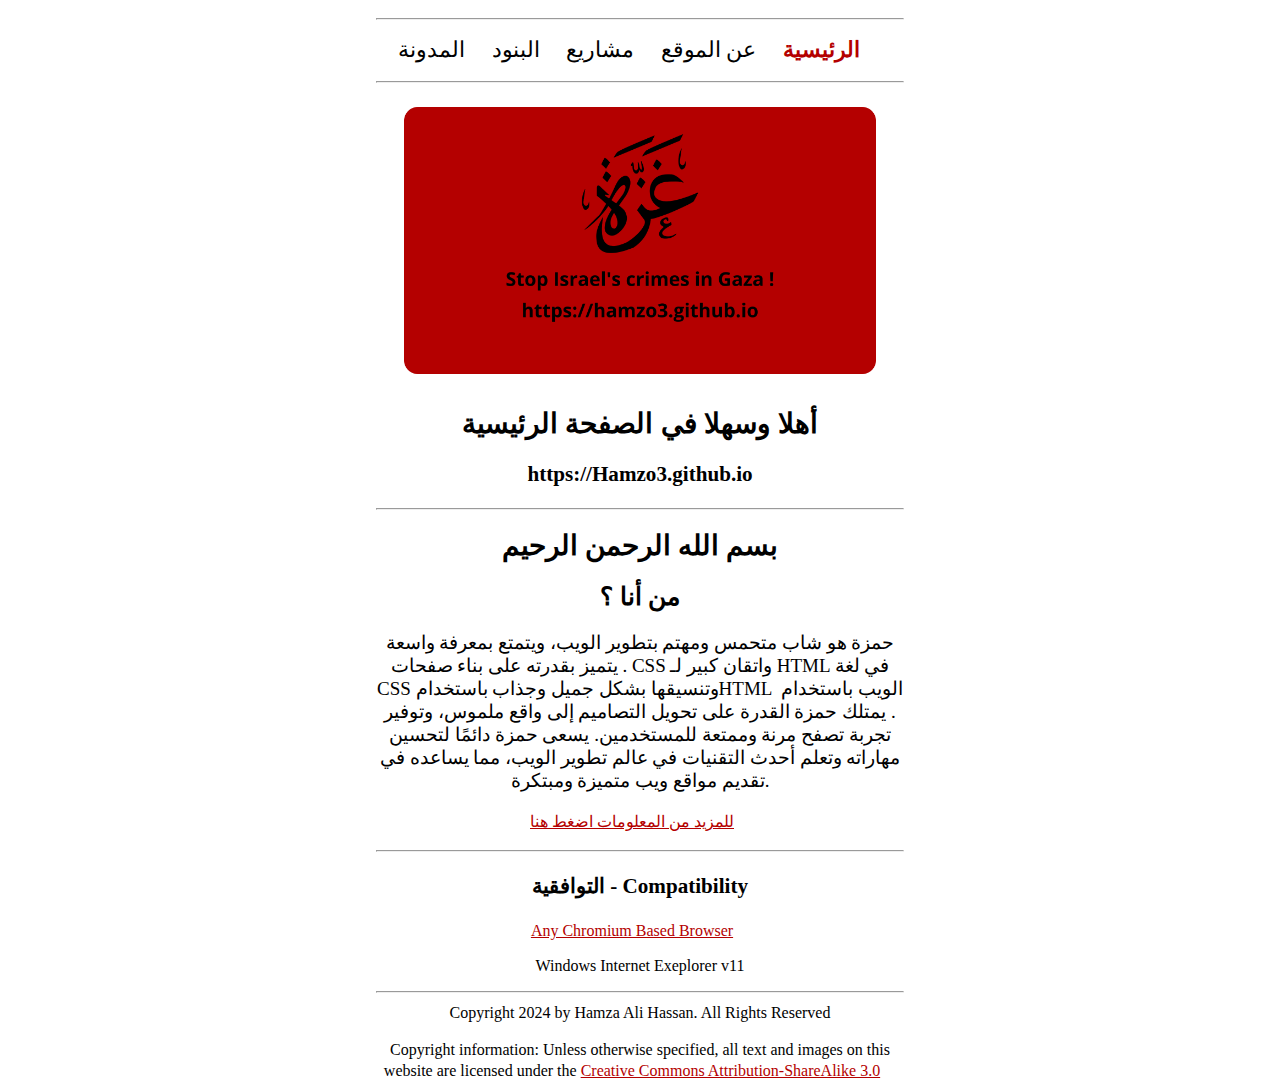
<file: index.html>
<!DOCTYPE html>
<html lang="ar">
    <link rel="stylesheet" href="/index/style.css">
    <head>
        <meta name="viewport" content="width=device-width, initial-scale=1.0">
        <title>Hamzo - الرئيسية</title>
        <link rel="icon" type="image/png" href="مصادر/صور/11zon_cropped.png">
<div id="div-home" style="text-align: center; size: 30px; color: rgb(0, 0, 0);">
<hr>
<dl>

<strong><a id="home" style="text-decoration: none; font-size: 22px" href="index.html"> الرئيسية</a></strong> 

<a style="text-decoration: none; font-size: 22px" href="index/info.html">عن الموقع</a>
<a style="text-decoration: none; font-size: 22px" 
 href="https://drive.google.com/drive/folders/1Of5Od-PatvcnGkwwoJ-iFAAcf-YKPBrf?usp=sharing" target="_blank">مشاريع</a>
<a style="text-decoration: none; font-size: 22px;" href="index/rule.html">البنود</a>
<a style="text-decoration: none; font-size: 22px;" href="../blog/index.html">المدونة</a>


</dl>
    
 <hr>
</div>
    </head>
    <div style="text-align: center;">
    
    <body>
        <style>
            img
            { max-width: 100%;
            height: auto;
            display: block;
            margin: 0 auto;}
        </style>
        <img src="../مصادر/صور/GAZA.png">
        
   <h1>أهلا وسهلا في الصفحة الرئيسية</h1>
   <h3 style="text-align: center;">https://Hamzo3.github.io</h3>
<hr>
<h1>بسم الله الرحمن الرحيم</h1>
<h2>من أنا ؟</h2>
<div class="container">
    <p style="font-size: 19px;"> حمزة هو شاب متحمس ومهتم بتطوير الويب، ويتمتع بمعرفة واسعة في لغة<bdi>  HTML </bdi> واتقان كبير لـ<bdi> CSS </bdi>. يتميز بقدرته على بناء صفحات الويب باستخدام <bdi>  HTML </bdi> وتنسيقها بشكل جميل وجذاب باستخدام <bdi> CSS </bdi>. يمتلك حمزة القدرة على تحويل التصاميم إلى واقع ملموس، وتوفير تجربة تصفح مرنة وممتعة للمستخدمين. يسعى حمزة دائمًا لتحسين مهاراته وتعلم أحدث التقنيات في عالم تطوير الويب، مما يساعده في تقديم مواقع ويب متميزة ومبتكرة. </p>

<P><a  style="font-size: 16px;color:rgb(180, 0, 0)" href="index/info.html">للمزيد من المعلومات اضغط هنا</a></P>

</div>




        
    </body>
    <hr>
    </div>
    <footer style="text-align: center;">
        <h3>التوافقية - <bdi>Compatibility</bdi></h3>
        <span style="font-size: 16px; color: rgb(180, 0, 0);" ><a  style="font-size: 16px;color:rgb(180, 0, 0) "href="https://en.wikipedia.org/wiki/Chromium_(web_browser)"  target="_blank"> Any Chromium Based Browser</a></span>
        <p style="font-size: 16px;">Windows Internet Exeplorer v11</p>
        
        <hr>
       
        <span style="font-size: 16px;"   id="span-home">   Copyright 2024 by Hamza Ali Hassan. All Rights Reserved</span>
        

        <span style="font-size: 16px;" id="span-home-tow"> <p></p>
            Copyright information: Unless otherwise specified, all text and images on this website are licensed under the <a  style="font-size: 16px;color:rgb(180, 0, 0);;"  href="https://creativecommons.org/licenses/by-sa/3.0/" target="_blank">Creative Commons Attribution-ShareAlike 3.0</a></span>
      </footer>
</html>
</file>
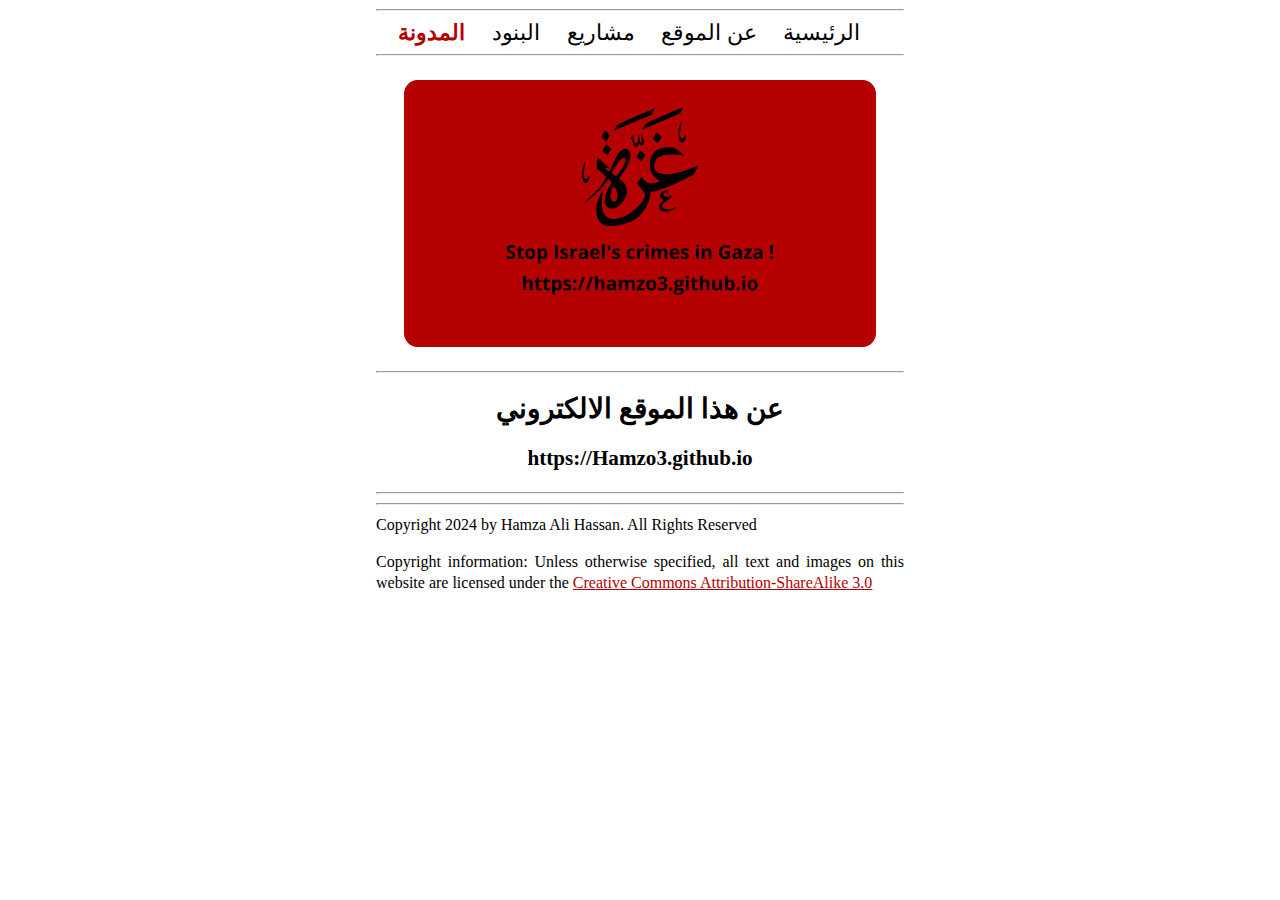
<file: blog/index.html>
<!DOCTYPE html>
<html>
    <link rel="stylesheet" href="style.css">
    <head>
        <meta name="viewport" content="width=device-width, initial-scale=1.0">
        <title>Hamzo - المدونة</title>
        <link rel="icon" type="image/png" href="../مصادر/صور/11zon_cropped.png">
<div id="div-info" style="text-align: center; size: 33px; color: rgb(0, 0, 0);">
    <hr>
<a style="text-decoration: none; font-size: 22px;" href="../index.html"> الرئيسية</a> 
<a id="info"  style="text-decoration: none; font-size: 22px" href="../index/info.html">عن الموقع</a>
<a style="text-decoration: none; font-size: 22px"
 href="https://drive.google.com/drive/folders/1Of5Od-PatvcnGkwwoJ-iFAAcf-YKPBrf?usp=sharing" target="_blank">مشاريع</a>
 <a style="text-decoration: none; font-size: 22px;" href="../index/rule.html">البنود </a>
 <strong><a style="text-decoration: none; font-size: 22px; color: rgb(180, 0, 0);" href="index.html">المدونة</a></strong>
 <hr>
</div>
    </head>
    <div style="text-align: center;">
    
        <body>
            <style>
                img
                { max-width: 100%;
                height: auto;
                display: block;
                margin: 0 auto;}
            </style>
            <img src="../مصادر/صور/GAZA.png">
            <hr> 
       <h1>عن هذا الموقع الالكتروني</h1>
       <h3 style="text-align: center;">https://Hamzo3.github.io</h3>
    <hr>
    
    
    
    
    
    
    
    
    
            
        </body>
        </div>
        <footer>
            <hr>
           
            <span style="font-size: 16px;"   id="span-home">   Copyright 2024 by Hamza Ali Hassan. All Rights Reserved</span>
            
            <span style="font-size: 16px;" id="span-home-tow"> <p></p>
                Copyright information: Unless otherwise specified, all text and images on this website are licensed under the <a  style="font-size: 16px;color:rgb(180, 0, 0);;"  href="https://creativecommons.org/licenses/by-sa/3.0/" target="_blank">Creative Commons Attribution-ShareAlike 3.0</a></span>
          </footer>
</html>
</file>
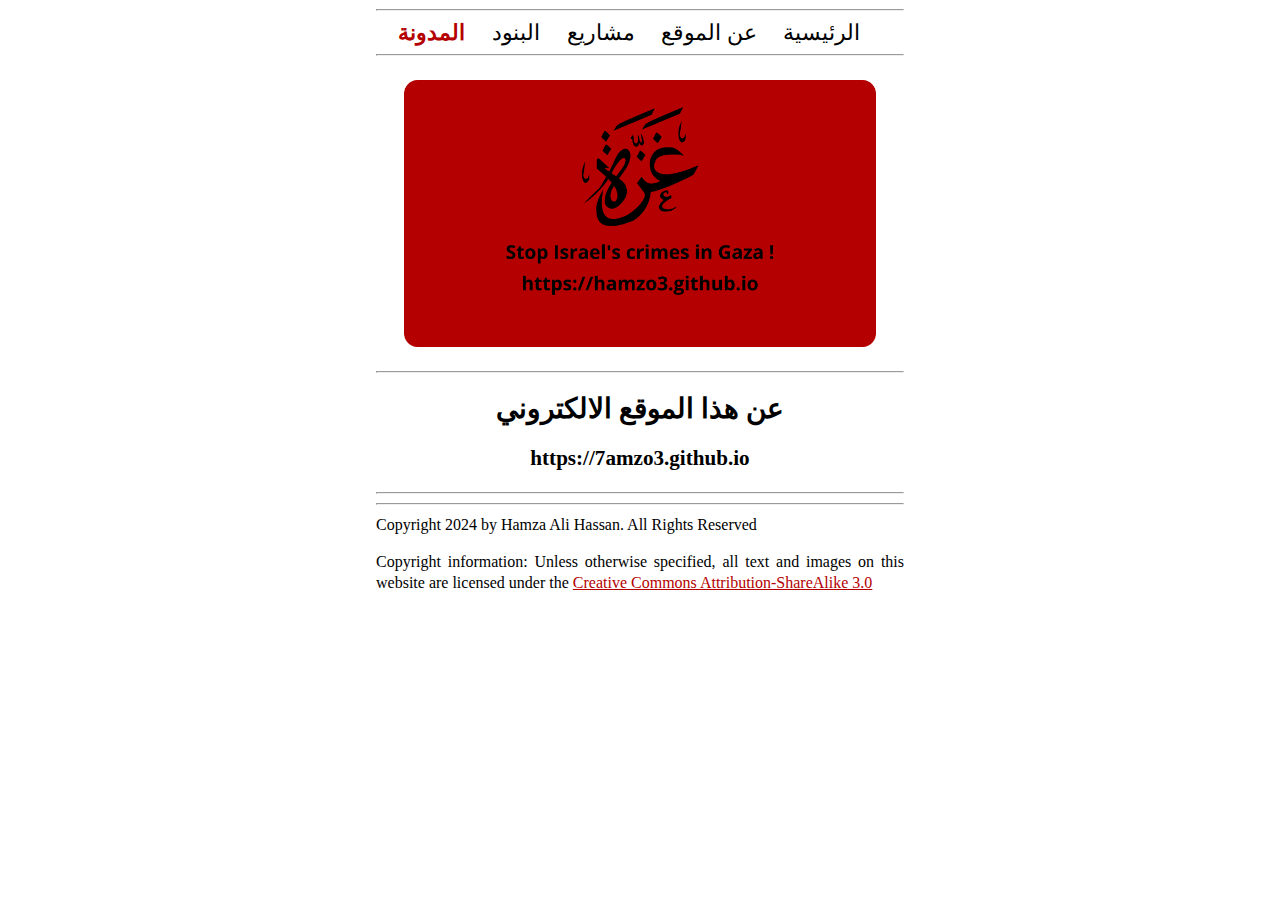
<file: Website v2.0/blog/index.html>
<!DOCTYPE html>
<html>
    <link rel="stylesheet" href="style.css">
    <head>
        <meta name="viewport" content="width=device-width, initial-scale=1.0">
        <title>Hamzo - عني</title>
        <link rel="icon" type="image/png" href="../مصادر/صور/11zon_cropped.png">
<div id="div-info" style="text-align: center; size: 33px; color: rgb(0, 0, 0);">
    <hr>
<a style="text-decoration: none; font-size: 22px;" href="../index/index.html"> الرئيسية</a> 
<a id="info"  style="text-decoration: none; font-size: 22px" href="../index/info.html">عن الموقع</a>
<a style="text-decoration: none; font-size: 22px"
 href="https://drive.google.com/drive/folders/1Of5Od-PatvcnGkwwoJ-iFAAcf-YKPBrf?usp=sharing" target="_blank">مشاريع</a>
 <a style="text-decoration: none; font-size: 22px;" href="../index/rule.html">البنود </a>
 <strong><a style="text-decoration: none; font-size: 22px; color: rgb(180, 0, 0);" href="blog">المدونة</a></strong>
 <hr>
</div>
    </head>
    <div style="text-align: center;">
    
        <body>
            <style>
                img
                { max-width: 100%;
                height: auto;
                display: block;
                margin: 0 auto;}
            </style>
            <img src="../مصادر/صور/GAZA.png">
            <hr> 
       <h1>عن هذا الموقع الالكتروني</h1>
       <h3 style="text-align: center;">https://7amzo3.github.io</h3>
    <hr>
    
    
    
    
    
    
    
    
    
            
        </body>
        </div>
        <footer>
            <hr>
           
            <span style="font-size: 16px;"   id="span-home">   Copyright 2024 by Hamza Ali Hassan. All Rights Reserved</span>
            
            <span style="font-size: 16px;" id="span-home-tow"> <p></p>
                Copyright information: Unless otherwise specified, all text and images on this website are licensed under the <a  style="font-size: 16px;color:rgb(180, 0, 0);;"  href="https://creativecommons.org/licenses/by-sa/3.0/" target="_blank">Creative Commons Attribution-ShareAlike 3.0</a></span>
          </footer>
</html>
</file>
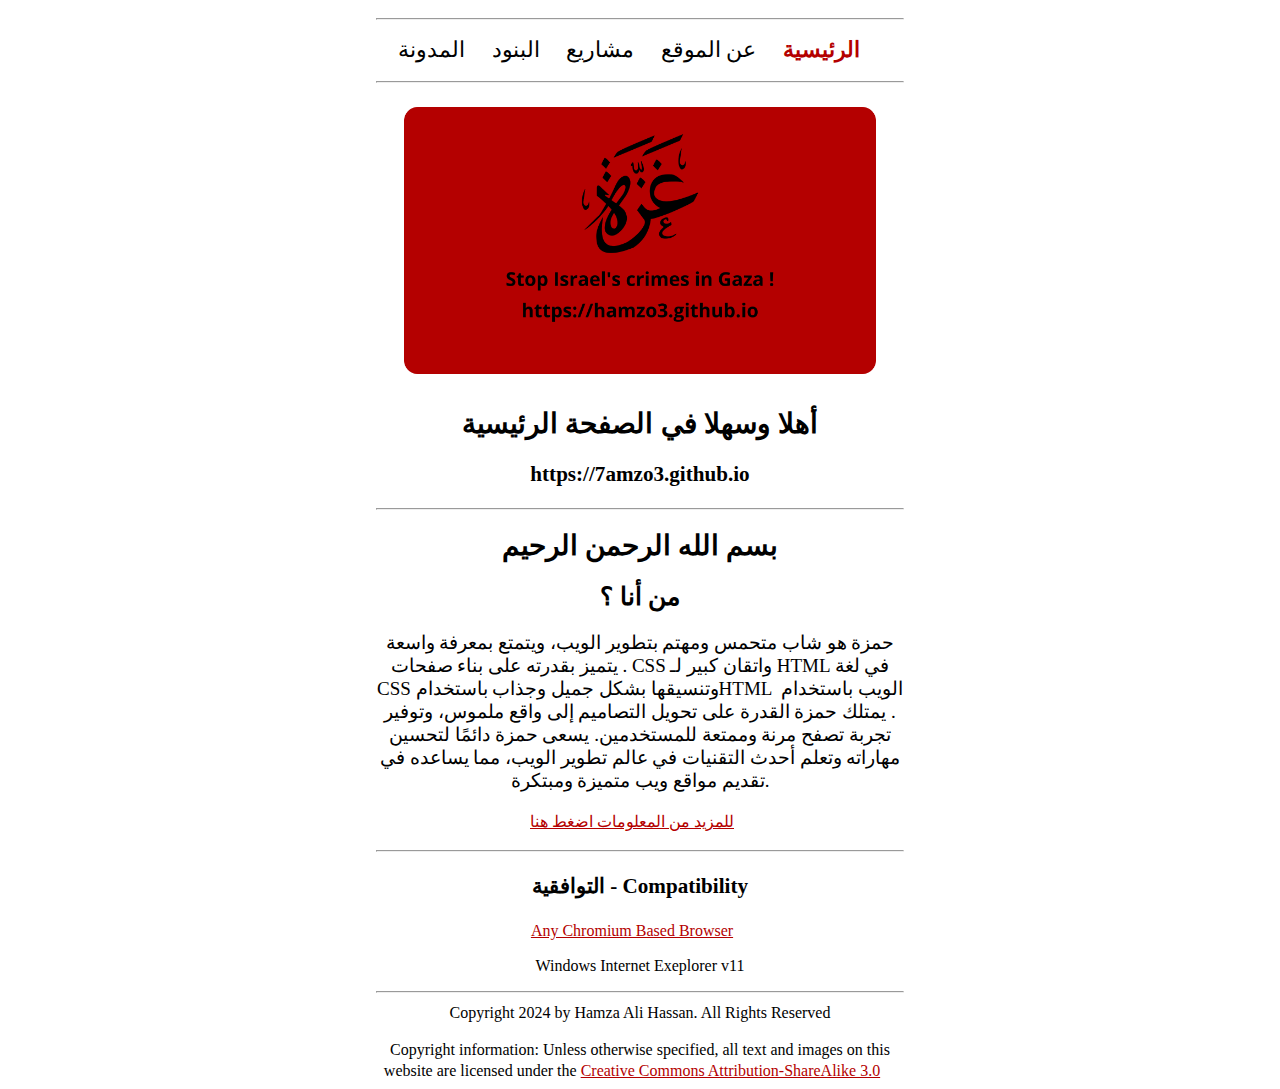
<file: Website v2.0/index/index.html>
<!DOCTYPE html>
<html lang="ar">
    <link rel="stylesheet" href="style.css">
    <head>
        <meta name="viewport" content="width=device-width, initial-scale=1.0">
        <title>Hamzo - الرئيسية</title>
        <link rel="icon" type="image/png" href="../مصادر/صور/11zon_cropped.png">
<div id="div-home" style="text-align: center; size: 30px; color: rgb(0, 0, 0);">
<hr>
<dl>

<strong><a id="home" style="text-decoration: none; font-size: 22px" href="index.html"> الرئيسية</a></strong> 

<a style="text-decoration: none; font-size: 22px" href="info.html">عن الموقع</a>
<a style="text-decoration: none; font-size: 22px" 
 href="https://drive.google.com/drive/folders/1Of5Od-PatvcnGkwwoJ-iFAAcf-YKPBrf?usp=sharing" target="_blank">مشاريع</a>
<a style="text-decoration: none; font-size: 22px;" href="rule.html">البنود</a>
<a style="text-decoration: none; font-size: 22px;" href="../blog/index.html">المدونة</a>


</dl>
    
 <hr>
</div>
    </head>
    <div style="text-align: center;">
    
    <body>
        <style>
            img
            { max-width: 100%;
            height: auto;
            display: block;
            margin: 0 auto;}
        </style>
        <img src="../مصادر/صور/GAZA.png">
        
   <h1>أهلا وسهلا في الصفحة الرئيسية</h1>
   <h3 style="text-align: center;">https://7amzo3.github.io</h3>
<hr>
<h1>بسم الله الرحمن الرحيم</h1>
<h2>من أنا ؟</h2>
<div class="container">
    <p style="font-size: 19px;"> حمزة هو شاب متحمس ومهتم بتطوير الويب، ويتمتع بمعرفة واسعة في لغة<bdi>  HTML </bdi> واتقان كبير لـ<bdi> CSS </bdi>. يتميز بقدرته على بناء صفحات الويب باستخدام <bdi>  HTML </bdi> وتنسيقها بشكل جميل وجذاب باستخدام <bdi> CSS </bdi>. يمتلك حمزة القدرة على تحويل التصاميم إلى واقع ملموس، وتوفير تجربة تصفح مرنة وممتعة للمستخدمين. يسعى حمزة دائمًا لتحسين مهاراته وتعلم أحدث التقنيات في عالم تطوير الويب، مما يساعده في تقديم مواقع ويب متميزة ومبتكرة. </p>

<P><a  style="font-size: 16px;color:rgb(180, 0, 0)" href="info.html">للمزيد من المعلومات اضغط هنا</a></P>

</div>




        
    </body>
    <hr>
    </div>
    <footer style="text-align: center;">
        <h3>التوافقية - <bdi>Compatibility</bdi></h3>
        <span style="font-size: 16px; color: rgb(180, 0, 0);" ><a  style="font-size: 16px;color:rgb(180, 0, 0) "href="https://en.wikipedia.org/wiki/Chromium_(web_browser)"  target="_blank"> Any Chromium Based Browser</a></span>
        <p style="font-size: 16px;">Windows Internet Exeplorer v11</p>
        
        <hr>
       
        <span style="font-size: 16px;"   id="span-home">   Copyright 2024 by Hamza Ali Hassan. All Rights Reserved</span>
        

        <span style="font-size: 16px;" id="span-home-tow"> <p></p>
            Copyright information: Unless otherwise specified, all text and images on this website are licensed under the <a  style="font-size: 16px;color:rgb(180, 0, 0);;"  href="https://creativecommons.org/licenses/by-sa/3.0/" target="_blank">Creative Commons Attribution-ShareAlike 3.0</a></span>
      </footer>
</html>
</file>
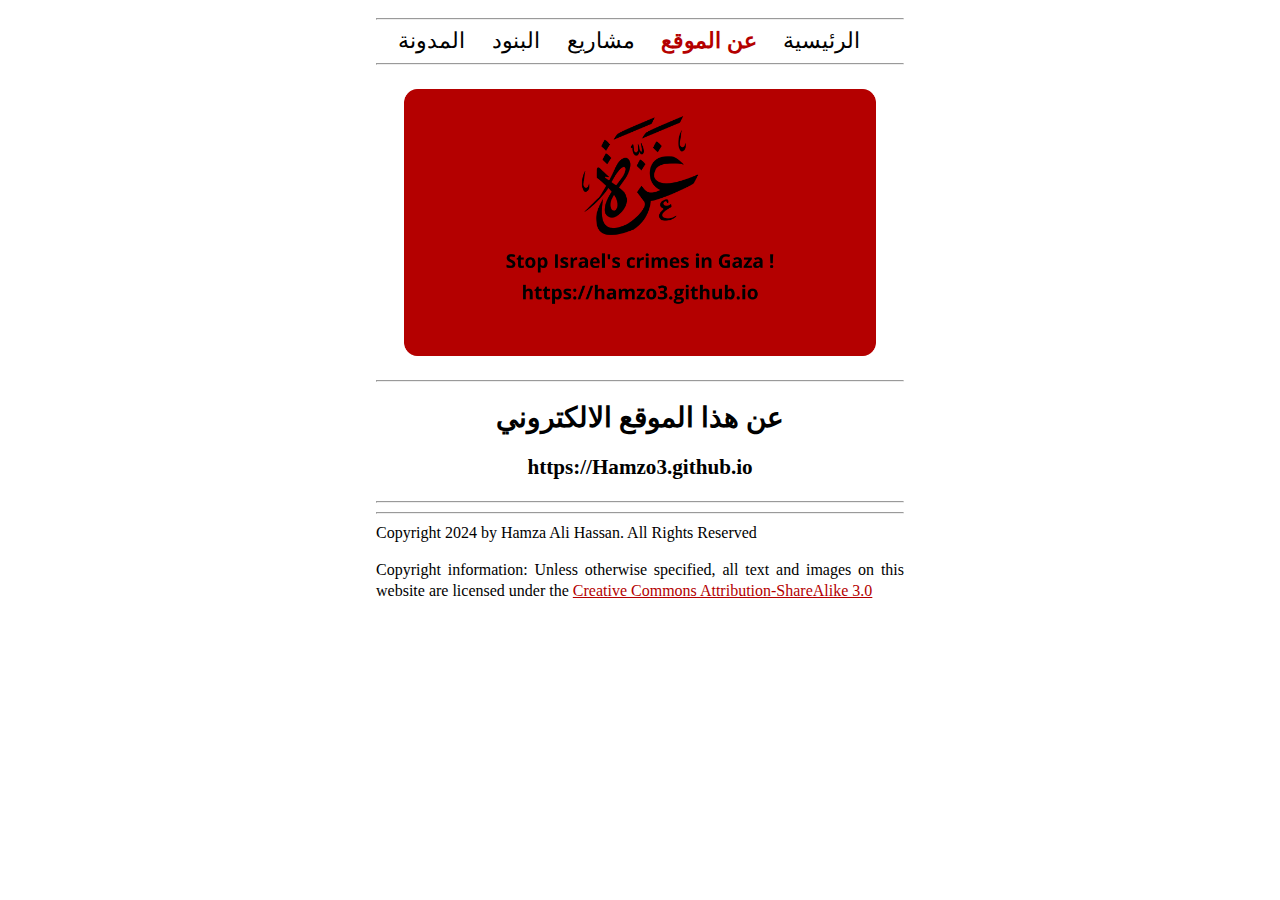
<file: index/info.html>
<!DOCTYPE html>
<html>
    <link rel="stylesheet" href="style-info.css">
    <head>
        <meta name="viewport" content="width=device-width, initial-scale=1.0">
        <title>Hamzo - عني</title>
        <link rel="icon" type="image/png" href="../مصادر/صور/11zon_cropped.png">
<div id="div-info" style="text-align: center; size: 33px; color: rgb(0, 0, 0);">
    <hr>
<a style="text-decoration: none; font-size: 22px;" href="../index.html"> الرئيسية</a> 
<strong><a id="info"  style="text-decoration: none; font-size: 22px" href="info.html">عن الموقع</a></strong>
<a style="text-decoration: none; font-size: 22px"
 href="https://drive.google.com/drive/folders/1Of5Od-PatvcnGkwwoJ-iFAAcf-YKPBrf?usp=sharing" target="_blank">مشاريع</a>
 <a style="text-decoration: none; font-size: 22px;" href="rule.html">البنود </a>
 <a style="text-decoration: none; font-size: 22px;" href="../blog/index.html">المدونة</a>
 <hr>
</div>
    </head>
    <div style="text-align: center;">
    
        <body>
            <style>
                img
                { max-width: 100%;
                height: auto;
                display: block;
                margin: 0 auto;}
            </style>
           <img src="../مصادر/صور/GAZA.png">
            <hr> 
       <h1>عن هذا الموقع الالكتروني</h1>
       <h3 style="text-align: center;">https://Hamzo3.github.io</h3>
    <hr>
    
    
    
    
    
    
    
    
    
            
        </body>
        </div>
        <footer>
            <hr>
           
            <span style="font-size: 16px;"   id="span-home">   Copyright 2024 by Hamza Ali Hassan. All Rights Reserved</span>
            
            <span style="font-size: 16px;" id="span-home-tow"> <p></p>
                Copyright information: Unless otherwise specified, all text and images on this website are licensed under the <a  style="font-size: 16px;color:rgb(180, 0, 0);;"  href="https://creativecommons.org/licenses/by-sa/3.0/" target="_blank">Creative Commons Attribution-ShareAlike 3.0</a></span>
          </footer>
</html>
</file>
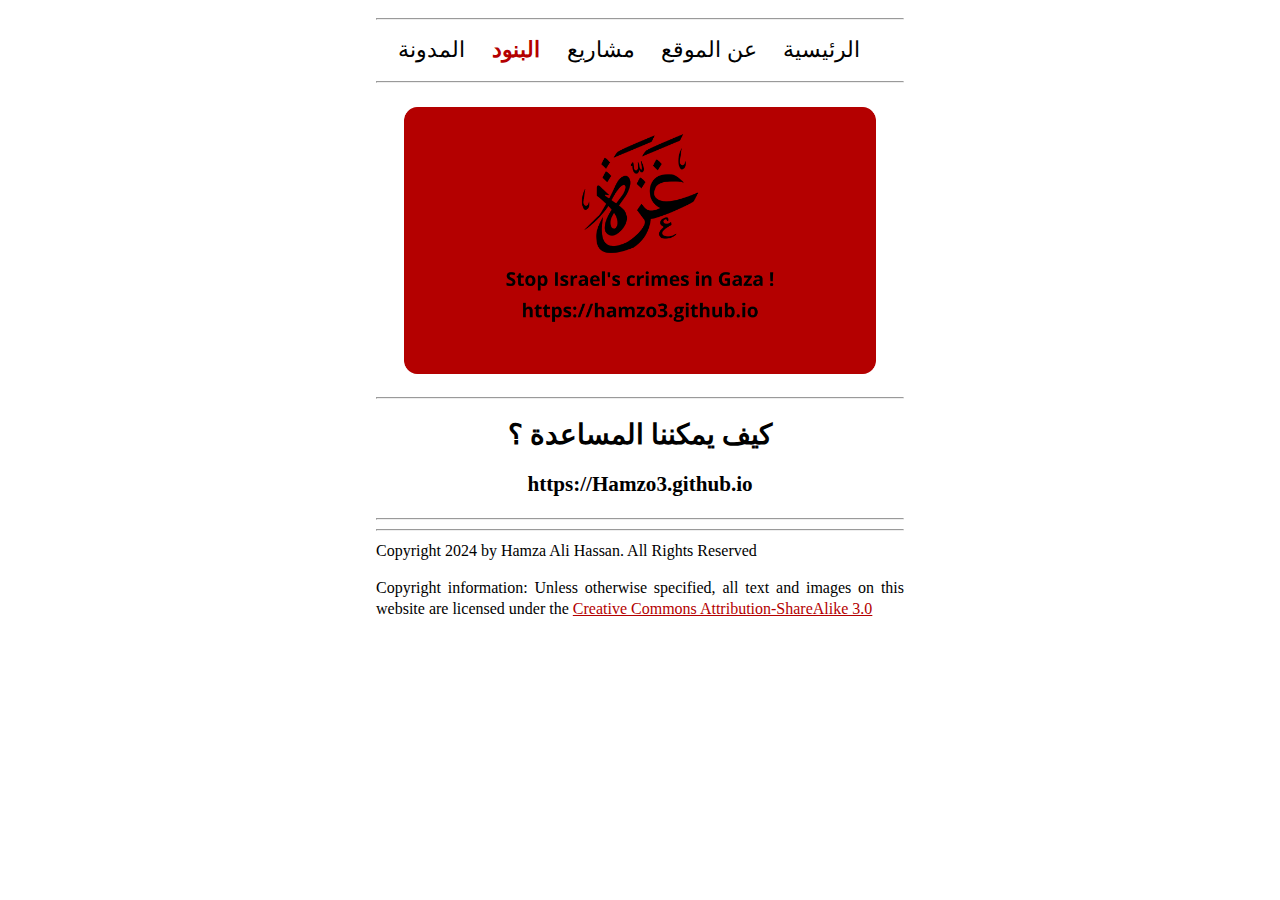
<file: index/rule.html>
<!DOCTYPE html>
<html>
    <link rel="stylesheet" href="style.css">
    <head>
        <meta name="viewport" content="width=device-width, initial-scale=1.0">
        <title>Hamzo - البنود</title>
        <link rel="icon" type="image/png" href="../مصادر/صور/11zon_cropped.png">
<div id="div-home" style="text-align: center; size: 30px; color: rgb(0, 0, 0);">
<hr>
<dl>

<a  style="text-decoration: none; font-size: 22px" href="../index.html"> الرئيسية</a> 

<a style="text-decoration: none; font-size: 22px" href="info.html">عن الموقع</a>
<a style="text-decoration: none; font-size: 22px" 
 href="https://drive.google.com/drive/folders/1Of5Od-PatvcnGkwwoJ-iFAAcf-YKPBrf?usp=sharing" target="_blank">مشاريع</a>
<strong><a id="Home"   style="text-decoration: none; font-size: 22px; color:rgb(180, 0, 0);;" href="rule.html">البنود </a></strong>
<a style="text-decoration: none; font-size: 22px;" href="../blog/index.html">المدونة</a>

</dl>
 
 <hr>
</div>
    </head>
    <div style="text-align: center;">
    
    <body>
        <style>
            img
            { max-width: 100%;
            height: auto;
            display: block;
            margin: 0 auto;}
        </style>
        <img src="../مصادر/صور/GAZA.png">
        <hr> 
   <h1>كيف يمكننا المساعدة ؟</h1>
   <h3 style="text-align: center;">https://Hamzo3.github.io</h3>
<hr>









        
    </body>
    </div>
    <footer>
        <hr>
       
        <span style="font-size: 16px;"   id="span-home">   Copyright 2024 by Hamza Ali Hassan. All Rights Reserved</span>
        
        <span style="font-size: 16px;" id="span-home-tow"> <p></p>
            Copyright information: Unless otherwise specified, all text and images on this website are licensed under the <a  style="font-size: 16px;color:rgb(180, 0, 0);;"  href="https://creativecommons.org/licenses/by-sa/3.0/" target="_blank">Creative Commons Attribution-ShareAlike 3.0</a></span>
      </footer>
</html>
</file>
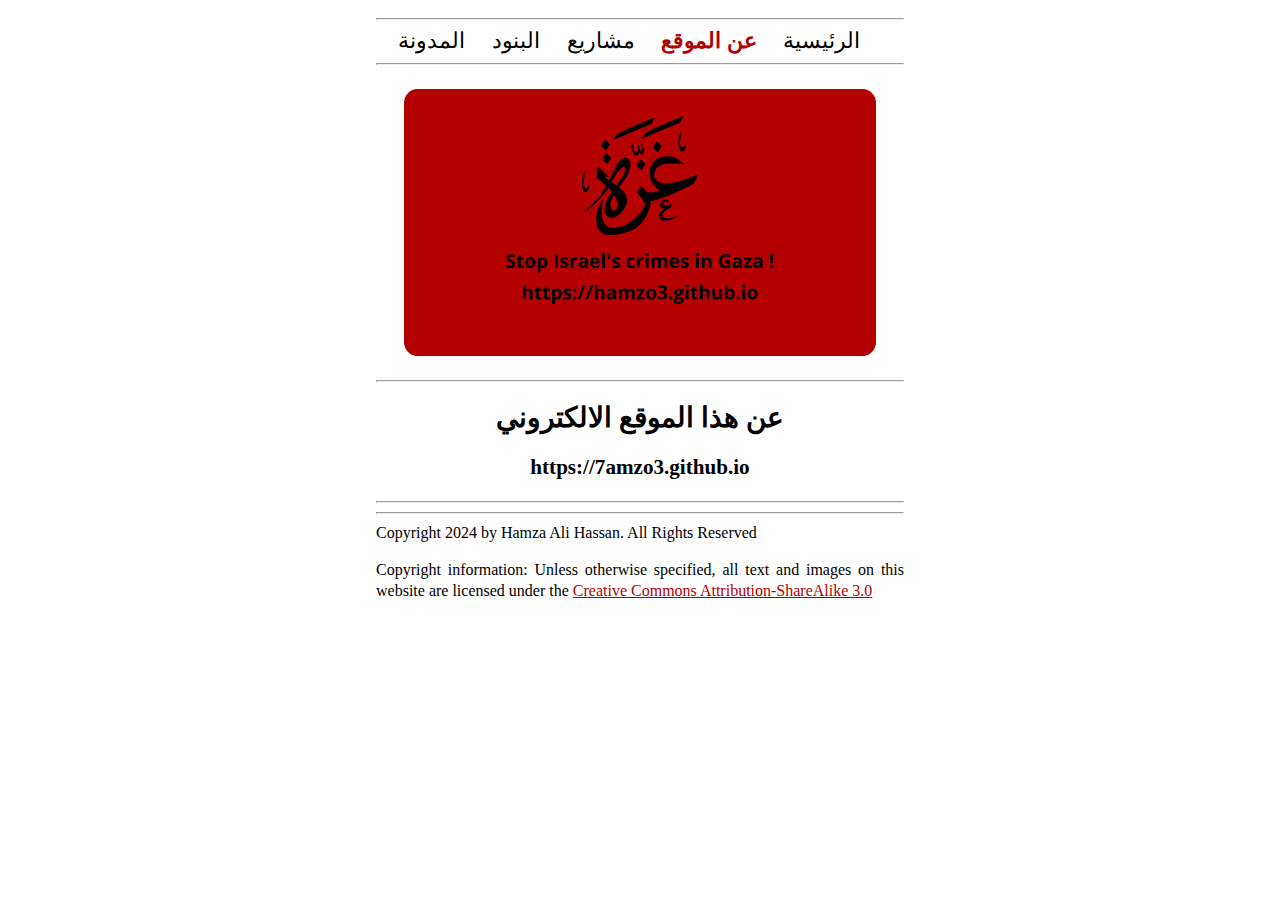
<file: Website v2.0/index/info.html>
<!DOCTYPE html>
<html>
    <link rel="stylesheet" href="style-info.css">
    <head>
        <meta name="viewport" content="width=device-width, initial-scale=1.0">
        <title>Hamzo - عني</title>
        <link rel="icon" type="image/png" href="../مصادر/صور/11zon_cropped.png">
<div id="div-info" style="text-align: center; size: 33px; color: rgb(0, 0, 0);">
    <hr>
<a style="text-decoration: none; font-size: 22px;" href="index.html"> الرئيسية</a> 
<strong><a id="info"  style="text-decoration: none; font-size: 22px" href="index.html">عن الموقع</a></strong>
<a style="text-decoration: none; font-size: 22px"
 href="https://drive.google.com/drive/folders/1Of5Od-PatvcnGkwwoJ-iFAAcf-YKPBrf?usp=sharing" target="_blank">مشاريع</a>
 <a style="text-decoration: none; font-size: 22px;" href="rule.html">البنود </a>
 <a style="text-decoration: none; font-size: 22px;" href="../blog/index.html">المدونة</a>
 <hr>
</div>
    </head>
    <div style="text-align: center;">
    
        <body>
            <style>
                img
                { max-width: 100%;
                height: auto;
                display: block;
                margin: 0 auto;}
            </style>
           <img src="../مصادر/صور/GAZA.png">
            <hr> 
       <h1>عن هذا الموقع الالكتروني</h1>
       <h3 style="text-align: center;">https://7amzo3.github.io</h3>
    <hr>
    
    
    
    
    
    
    
    
    
            
        </body>
        </div>
        <footer>
            <hr>
           
            <span style="font-size: 16px;"   id="span-home">   Copyright 2024 by Hamza Ali Hassan. All Rights Reserved</span>
            
            <span style="font-size: 16px;" id="span-home-tow"> <p></p>
                Copyright information: Unless otherwise specified, all text and images on this website are licensed under the <a  style="font-size: 16px;color:rgb(180, 0, 0);;"  href="https://creativecommons.org/licenses/by-sa/3.0/" target="_blank">Creative Commons Attribution-ShareAlike 3.0</a></span>
          </footer>
</html>
</file>
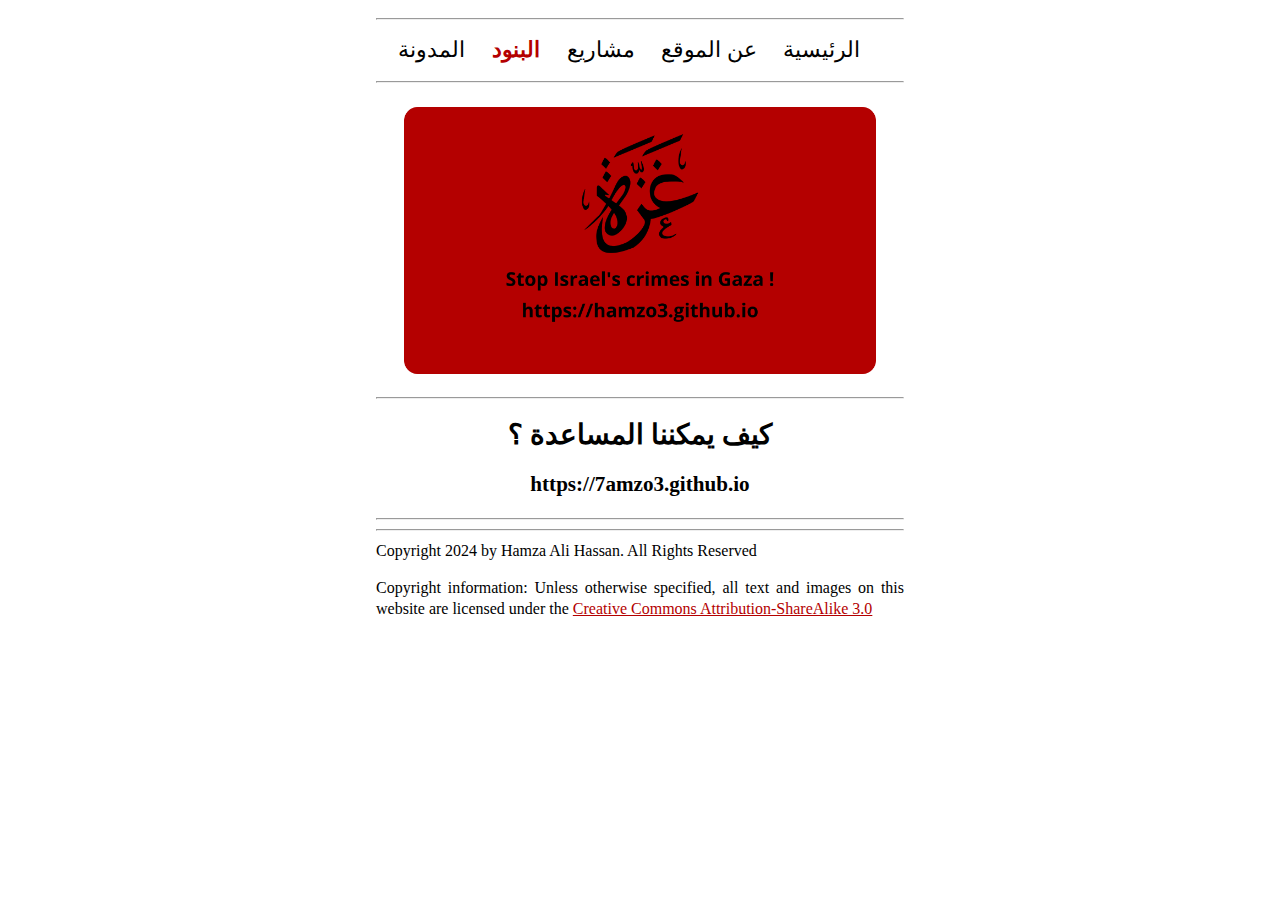
<file: Website v2.0/index/rule.html>
<!DOCTYPE html>
<html>
    <link rel="stylesheet" href="style.css">
    <head>
        <meta name="viewport" content="width=device-width, initial-scale=1.0">
        <title>Hamzo - البنود</title>
        <link rel="icon" type="image/png" href="../مصادر/صور/11zon_cropped.png">
<div id="div-home" style="text-align: center; size: 30px; color: rgb(0, 0, 0);">
<hr>
<dl>

<a  style="text-decoration: none; font-size: 22px" href="index.html"> الرئيسية</a> 

<a style="text-decoration: none; font-size: 22px" href="info.html">عن الموقع</a>
<a style="text-decoration: none; font-size: 22px" 
 href="https://drive.google.com/drive/folders/1Of5Od-PatvcnGkwwoJ-iFAAcf-YKPBrf?usp=sharing" target="_blank">مشاريع</a>
<strong><a id="Home"   style="text-decoration: none; font-size: 22px; color:rgb(180, 0, 0);;" href="rule.html">البنود </a></strong>
<a style="text-decoration: none; font-size: 22px;" href="../blog/index.html">المدونة</a>

</dl>
 
 <hr>
</div>
    </head>
    <div style="text-align: center;">
    
    <body>
        <style>
            img
            { max-width: 100%;
            height: auto;
            display: block;
            margin: 0 auto;}
        </style>
        <img src="../مصادر/صور/GAZA.png">
        <hr> 
   <h1>كيف يمكننا المساعدة ؟</h1>
   <h3 style="text-align: center;">https://7amzo3.github.io</h3>
<hr>









        
    </body>
    </div>
    <footer>
        <hr>
       
        <span style="font-size: 16px;"   id="span-home">   Copyright 2024 by Hamza Ali Hassan. All Rights Reserved</span>
        
        <span style="font-size: 16px;" id="span-home-tow"> <p></p>
            Copyright information: Unless otherwise specified, all text and images on this website are licensed under the <a  style="font-size: 16px;color:rgb(180, 0, 0);;"  href="https://creativecommons.org/licenses/by-sa/3.0/" target="_blank">Creative Commons Attribution-ShareAlike 3.0</a></span>
      </footer>
</html>
</file>
<file: index/style.css>
a{
    margin-right: 1em;
}

a{
    color: black;
}

#home{
    color: rgb(180, 0, 0);

}



#div-home{
    margin-top: 1em;
}   

#span-home{
    font-size: 18px;
}
#aaaa{
    font-size: 18px;
}
body{font-size:110%;-moz-hyphens:auto;hyphens:auto;margin-left:auto;margin-right:auto;max-width:30em;text-align:justify}h1{font-size:160%;-moz-hyphens:none;hyphens:none;text-align:center}h2{font-size:140%}h3{font-size:120%}blockquote{-moz-hyphens:none;hyphens:none;text-align:left}code{font-family:mono,monospace}
</file>
<file: blog/style.css>
a{
    margin-right: 1em;
}

a{
    color: black;
}

#home{
    color: rgb(180, 0, 0);

}



#div-home{
    margin-top: 1em;
}   

#span-home{
    font-size: 18px;
}
#aaaa{
    font-size: 18px;
}
body{font-size:110%;-moz-hyphens:auto;hyphens:auto;margin-left:auto;margin-right:auto;max-width:30em;text-align:justify}h1{font-size:160%;-moz-hyphens:none;hyphens:none;text-align:center}h2{font-size:140%}h3{font-size:120%}blockquote{-moz-hyphens:none;hyphens:none;text-align:left}code{font-family:mono,monospace}
</file>
<file: Website v2.0/blog/style.css>
a{
    margin-right: 1em;
}

a{
    color: black;
}

#home{
    color: rgb(180, 0, 0);

}



#div-home{
    margin-top: 1em;
}   

#span-home{
    font-size: 18px;
}
#aaaa{
    font-size: 18px;
}
body{font-size:110%;-moz-hyphens:auto;hyphens:auto;margin-left:auto;margin-right:auto;max-width:30em;text-align:justify}h1{font-size:160%;-moz-hyphens:none;hyphens:none;text-align:center}h2{font-size:140%}h3{font-size:120%}blockquote{-moz-hyphens:none;hyphens:none;text-align:left}code{font-family:mono,monospace}
</file>
<file: Website v2.0/index/style.css>
a{
    margin-right: 1em;
}

a{
    color: black;
}

#home{
    color: rgb(180, 0, 0);

}



#div-home{
    margin-top: 1em;
}   

#span-home{
    font-size: 18px;
}
#aaaa{
    font-size: 18px;
}
body{font-size:110%;-moz-hyphens:auto;hyphens:auto;margin-left:auto;margin-right:auto;max-width:30em;text-align:justify}h1{font-size:160%;-moz-hyphens:none;hyphens:none;text-align:center}h2{font-size:140%}h3{font-size:120%}blockquote{-moz-hyphens:none;hyphens:none;text-align:left}code{font-family:mono,monospace}
</file>
<file: index/style-info.css>
a{
    margin-right: 1em;
}

a{
    color: black;
}

#info{
    color: rgb(180, 0, 0);
}




#div-info{
    margin-top: 1em;
}
#span-info{
    font-size: 18px;
}
#aaaa{
    font-size: 18px;
}
body{font-size:110%;-moz-hyphens:auto;hyphens:auto;margin-left:auto;margin-right:auto;max-width:30em;text-align:justify}h1{font-size:160%;-moz-hyphens:none;hyphens:none;text-align:center}h2{font-size:140%}h3{font-size:120%}blockquote{-moz-hyphens:none;hyphens:none;text-align:left}code{font-family:mono,monospace}
</file>
<file: Website v2.0/index/style-info.css>
a{
    margin-right: 1em;
}

a{
    color: black;
}

#info{
    color: rgb(180, 0, 0);
}




#div-info{
    margin-top: 1em;
}
#span-info{
    font-size: 18px;
}
#aaaa{
    font-size: 18px;
}
body{font-size:110%;-moz-hyphens:auto;hyphens:auto;margin-left:auto;margin-right:auto;max-width:30em;text-align:justify}h1{font-size:160%;-moz-hyphens:none;hyphens:none;text-align:center}h2{font-size:140%}h3{font-size:120%}blockquote{-moz-hyphens:none;hyphens:none;text-align:left}code{font-family:mono,monospace}
</file>
